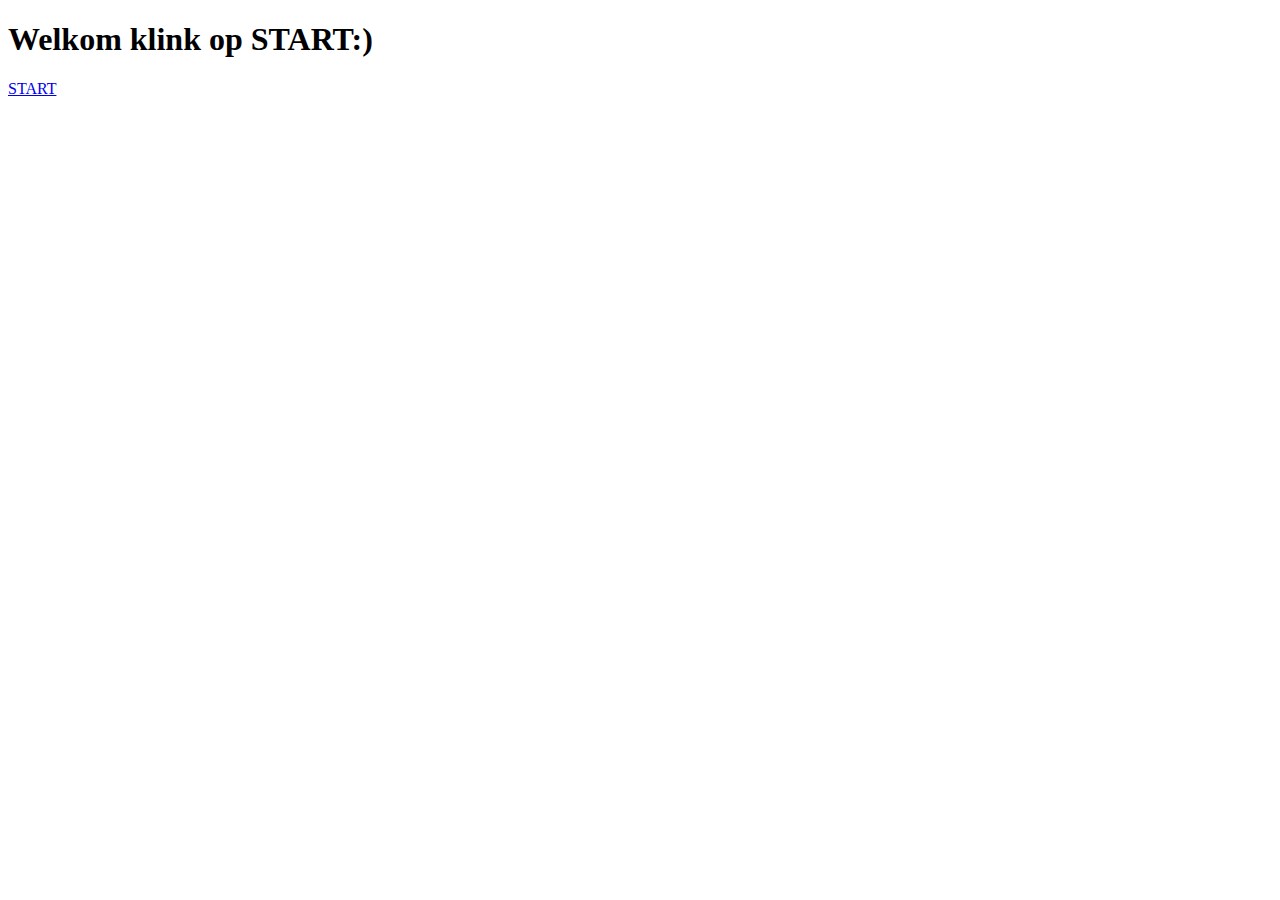
<file: src/main/webapp/index.html>
<!DOCTYPE html>
<html lang="en">
<head>
    <meta charset="UTF-8">
    <title>Test</title>

</head>
<body>
<h1>Welkom klink op START:)</h1>
<li>
    <a href="gebruikersKeuze.html">START  </a>
</li>

</body>
</html>
</file>
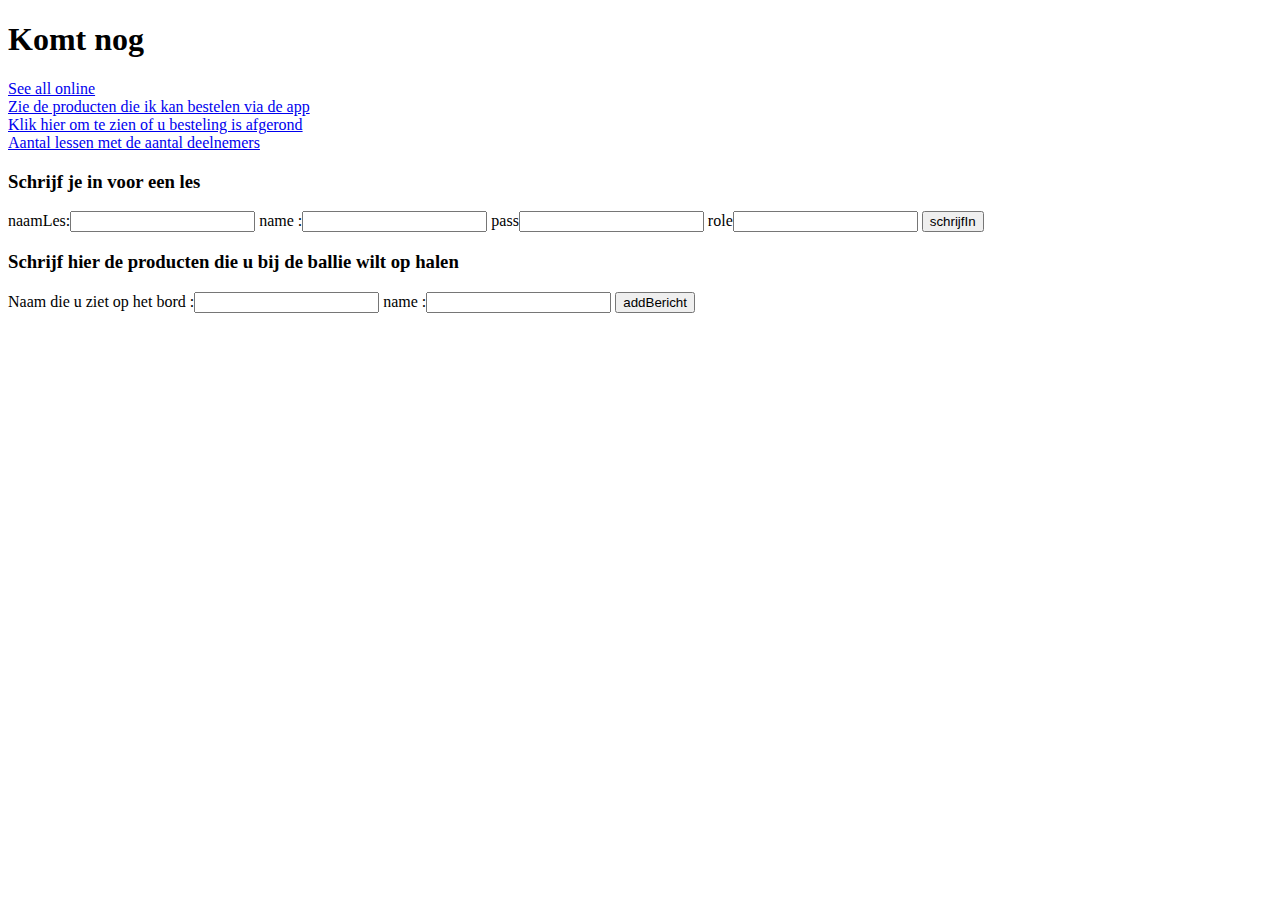
<file: src/main/webapp/menuLid.html>
<!DOCTYPE html>
<html lang="en">
<head>
    <meta charset="UTF-8">
    <title>Titvdvdvdvdle</title>
</head>
<body>
<h1 >Komt nog</h1>
<li>
    <a href="/restservices/online/lidOnlineKeuze">See all online</a>

</li>

<li>
    <a href="/restservices/producten">Zie de producten die ik kan bestelen via de app </a>

</li>

<li>
    <a href="/restservices/nieuwBericht/alleBerichtenTerug">Klik hier om te zien of u besteling is afgerond   </a>
</li>

<li>
    <a href="/restservices/les/aantallessen">Aantal lessen met de aantal deelnemers</a>

</li>

<h3>Schrijf je in voor een les </h3>
<form id="inschrijvenLess">
    <label for="naamLes">naamLes:<input type="text" id="naamLes" name="naamLes"/></label>
    <label for="name">name :<input type="text" id="name" name="name"/></label>
    <label for="pass">pass<input type="text" id="pass" name="pass"/></label>
    <label for="role">role<input type="role" id="role" name="role"/></label>
    <input type="button" id="schrijfIn" value="schrijfIn"/>
</form>


<h3>Schrijf hier de producten die u bij de ballie wilt op halen  </h3>
<form id="addBerichten">
    <label for="FullName">Naam die u ziet op het bord :<input type="text" id="FullName" name="FullName"/></label>
    <label for="Bericht">name :<input type="Bericht" id="Bericht" name="Bericht"/></label>
    <input type="button" id="addBericht" value="addBericht"/>
</form>


<script>
    window.addEventListener("load", function(){
        document.querySelector("#addBericht").addEventListener("click", addBerichten)
    });
    function addBerichten() {

        let formData= new FormData(document.querySelector("#addBerichten"));
        let requestData={

            FullName: formData.get("FullName"),
            Bericht: formData.get("Bericht"),

        }



        fetch("restservices/nieuwBericht", {
            method: "POST",
            body: JSON.stringify(requestData),
            headers: {"Content-type": "application/json"}
        })
            .then(response => response.json())
            .then(data=> console.log(data))

    }


</script>

<script>

    window.addEventListener("load", function(){
        document.querySelector("#schrijfIn").addEventListener("click", inschrijvenLes);
    })

    function inschrijvenLes() {

        let formData = new FormData(document.querySelector("#inschrijvenLess"))
        let requestData={

            naamLes : formData.get('naamLes'),
            name : formData.get('name'),
            pass : formData.get('pass'),
            role : formData.get('role')
        }


        fetch("restservices/les", {
            method: "POST",
            body: JSON.stringify(requestData),
            headers: {"Content-type": "application/json"}
        })
            .then(response => response.json())
            .then(data=> console.log(data))

    }


//    hier onder maak je de pats code


</script>
<script>


</body>
</html>
</file>
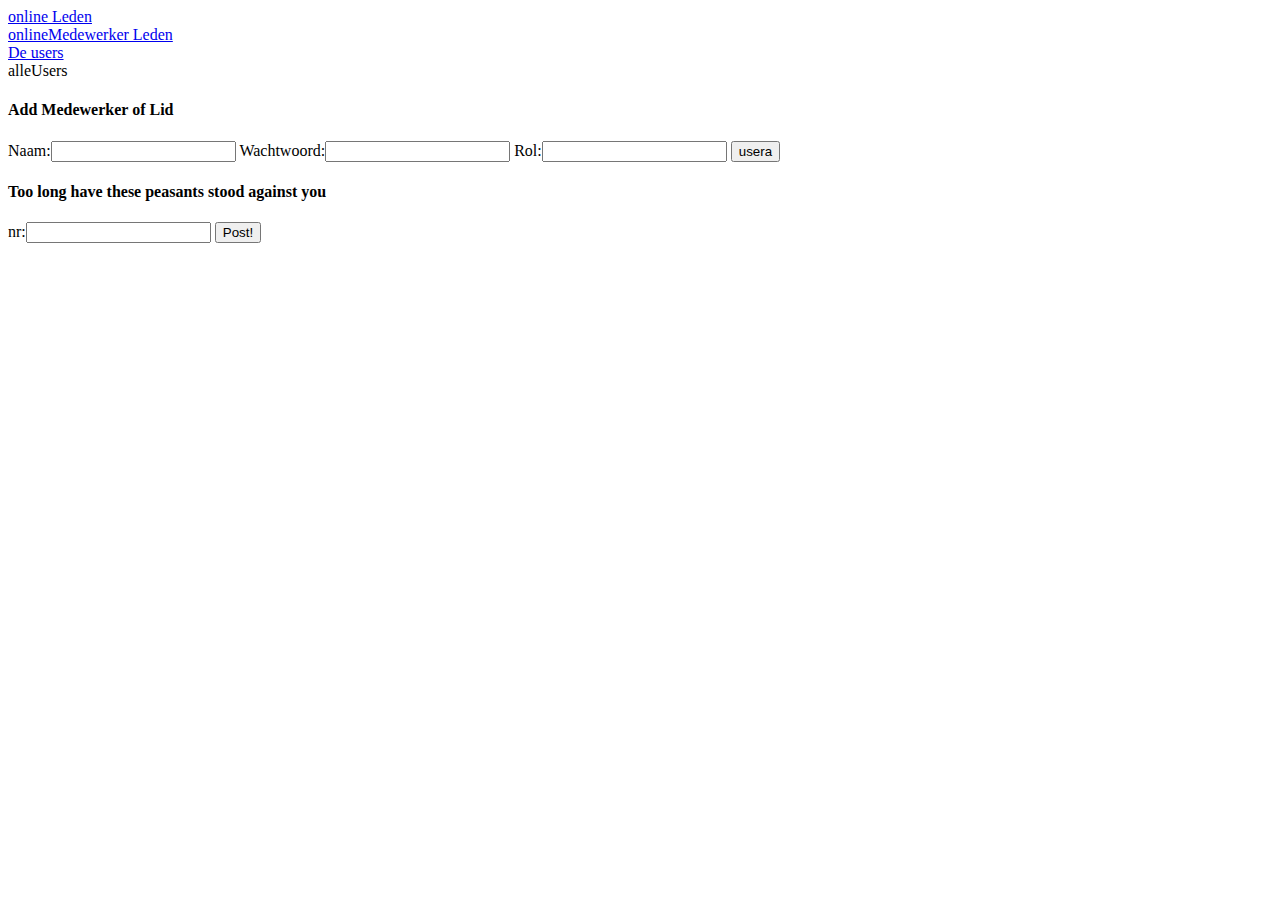
<file: src/main/webapp/menuManager.html>
<!DOCTYPE html>
<html lang="en">
<head>
    <meta charset="UTF-8">
    <title>Title</title>
</head>
<body>
<li>
    <a href="/restservices/online/lid">online Leden </a>



</li>

<li>


    <a href="/restservices/online/medewerker">onlineMedewerker Leden </a>

</li>



<li>
    <a href="/restservices/online/alleUsers">De users  </a>
</li>



alleUsers


<h4>Add Medewerker of Lid</h4>
<form id="addNieuweLeden">
    <label for="userNaam">Naam:<input type="text" id="userNaam" name="userNaam"></label>
    <label for="userWachtwoord">Wachtwoord:<input type="text" id="userWachtwoord" name="userWachtwoord"></label>
    <label for="userroll">Rol:<input type="text" id="userroll" name="userroll"></label>
    <input type="button" value="usera" id="usera"/>
</form>


<h4>Too long have these peasants stood against you</h4>
<form id="Verwijder" method="post">
    <label for="verwijderPessantsNr">nr:</label><input type="text" id="verwijderPessantsNr" name="name"/>
    <input type="button" id="verwijderPessants" value="Post!"/>
</form>
<script>

    document.querySelector("#verwijderPessants").addEventListener("click", function () {
        let nummer = document.querySelector("#deleteshoppername").value;

        fetch("restservices/verwijder/"+nummer, {method: 'DELETE'})
            .then(response => console.log(response));
    });

</script>
<script>

    function addNieuweLeden() {

        let formData= new FormData(document.querySelector("#addNieuweLeden"));
        let requestData={
            name: formData.get("userNaam"),
            pass: formData.get("userWachtwoord"),
            roll: formData.get("userroll")
        }

        fetch("restservices/online/nieuwLid", {
            method: "POST",
            body: JSON.stringify(requestData),
            headers: {"Content-type": "application/json"}
        })
            .then(response => response.json())
            .then(data=> console.log(data))
            .catch(error => console.log(error))
    }
    window.addEventListener("load", function(){
        document.querySelector("#usera").addEventListener("click", addNieuweLeden)
    });
</script>


<script src="methods.js">

</script>
</body>
</html>
</file>
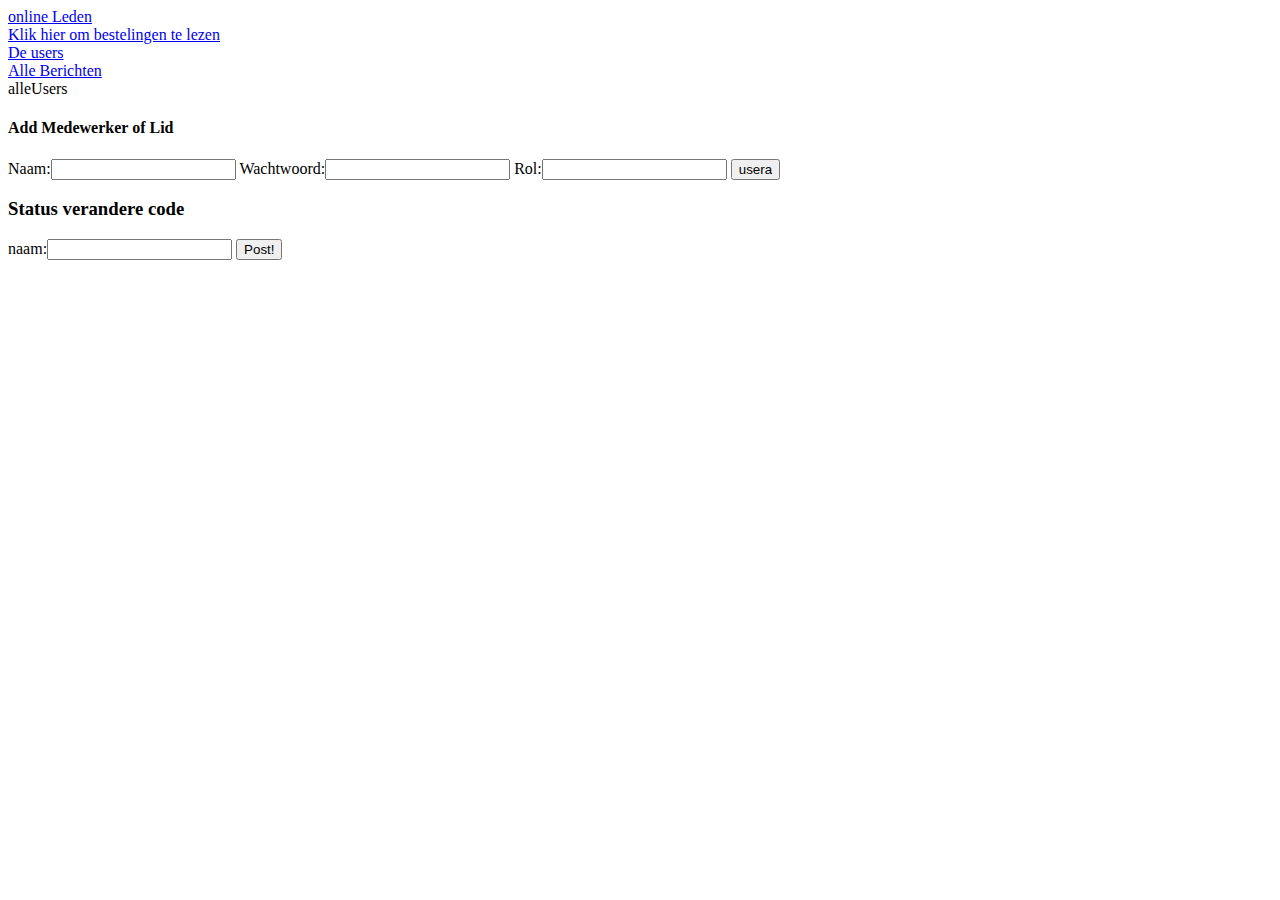
<file: src/main/webapp/menuMedewerker.html>
<!DOCTYPE html>
<html lang="en">
<head>
    <meta charset="UTF-8">
    <title>Title</title>
</head>
<body>
<li>
    <a href="/restservices/online/lid">online Leden </a>



</li>

<li>
    <a href="/restservices/nieuwBericht/alleBerichtenTerugVol">Klik hier om bestelingen te lezen   </a>
</li>


<li>
    <a href="/restservices/online/alleUsers">De users  </a>
</li>

<li>
    <a href="/restservices/online/alleBerichtenTerug">Alle Berichten  </a>
</li>



alleUsers


<h4>Add Medewerker of Lid</h4>
<form id="addNieuweLeden">
    <label for="userNaam">Naam:<input type="text" id="userNaam" name="userNaam"></label>
    <label for="userWachtwoord">Wachtwoord:<input type="text" id="userWachtwoord" name="userWachtwoord"></label>
    <label for="userroll">Rol:<input type="text" id="userroll" name="userroll"></label>
    <input type="button" value="usera" id="usera"/>
</form>


<h3>Status verandere code </h3>
<form id="PatchProductForm" method="post">
    <label for="patchproductnameold">naam:</label><input type="text" id="patchproductnameold" name="patchproductnameold"/>
<!--    <label for="patchproductnamenew">Nieuwe Status:</label><input type="text" id="patchproductnamenew" name="patchproductnamenew"/>-->

    <input type="button" id="patchproduct" value="Post!"/>
</form>
<script>
    document.querySelector("#patchproduct").addEventListener("click", function () {
        let oldname = document.querySelector("#patchproductnameold").value;

        var formData = new FormData(document.querySelector("#PatchProductForm"));
        var encData = new URLSearchParams(formData.entries());

        fetch("restservices/nieuwBericht/" + oldname, {method: 'PATCH', body: encData})
            .then(response => console.log(response));
    });

</script>
</script>

<!--<h4>So You Have Chosen ... ...</h4>-->
<!--<form id="Verwijder" method="post">-->
<!--    <label for="verwijderPessantsNr">nr:</label><input type="text" id="verwijderPessantsNr" name="name"/>-->
<!--    <input type="button" id="verwijderPessants" value="Post!"/>-->
<!--</form>-->
<script>

    document.querySelector("#verwijderPessants").addEventListener("click", function () {
        let nummer = document.querySelector("#verwijderPessantsNr").value;

        fetch("restservices/verwijder/verwijdere/"+nummer, {method: 'DELETE'})
            .then(response => console.log(response));
    });

</script>
<script>

    function addNieuweLeden() {

        let formData= new FormData(document.querySelector("#addNieuweLeden"));
        let requestData={
            name: formData.get("userNaam"),
            pass: formData.get("userWachtwoord"),
            roll: formData.get("userroll")
        }

        fetch("restservices/online/nieuwLidMedewerker", {
            method: "POST",
            body: JSON.stringify(requestData),
            headers: {"Content-type": "application/json"}
        })
            .then(response => response.json())
            .then(data=> console.log(data))
            .catch(error => console.log(error))
    }
    window.addEventListener("load", function(){
        document.querySelector("#usera").addEventListener("click", addNieuweLeden)
    });
</script>


<script src="methods.js">

</script>
</body>
</html>
</file>
